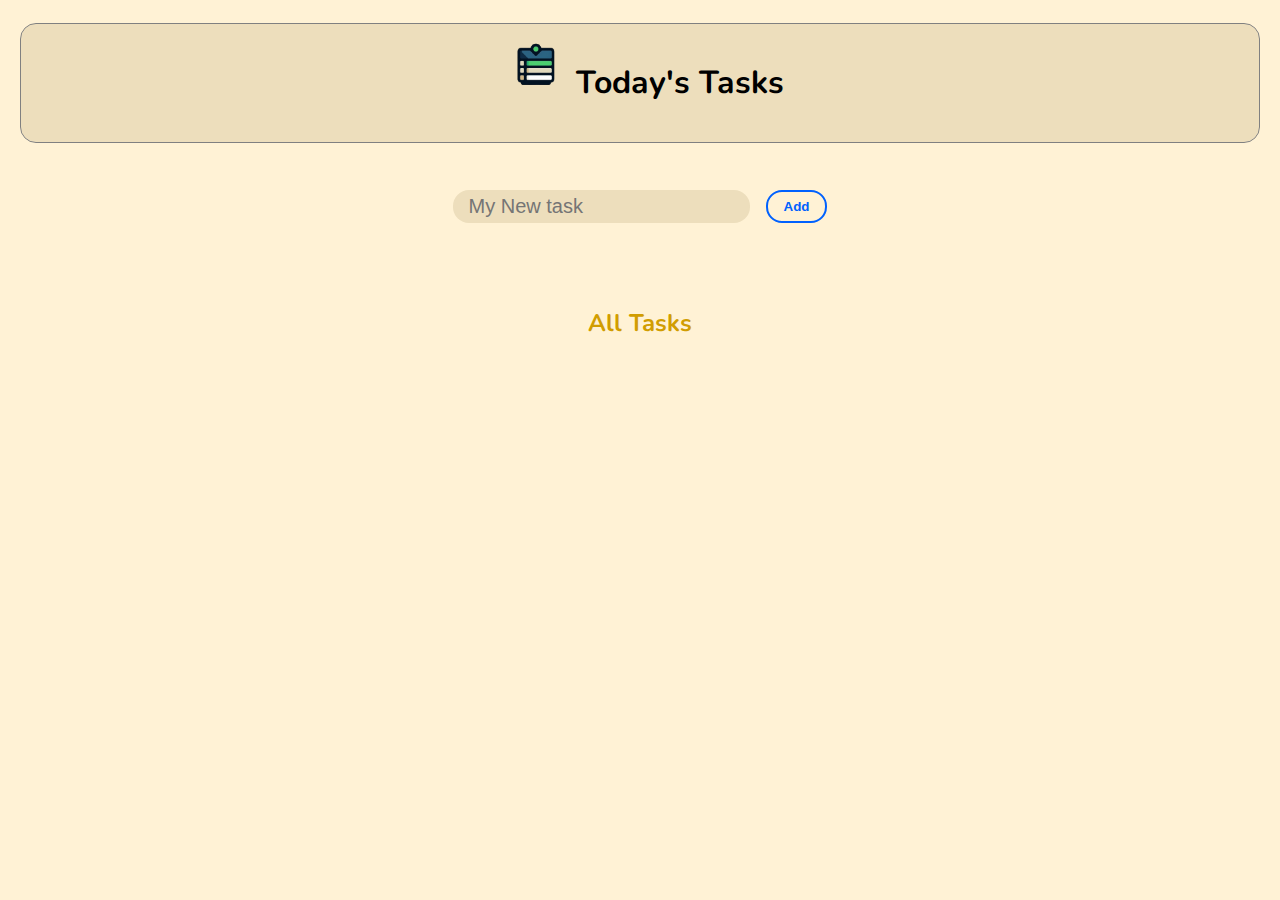
<file: index.html>
<html lang="en">
<head>
    <meta charset="UTF-8">
    <meta name="viewport" content="width=device-width, initial-scale=1.0">
    <title>To-do-List</title>
    <link rel="stylesheet" href="https://fonts.googleapis.com/css2?family=Nunito:wght@400;700&family=Roboto+Mono:wght@400;700&display=swap">
    <link href="https://cdn.jsdelivr.net/npm/bootstrap@5.3.2/dist/css/bootstrap.min.css" rel="stylesheet" integrity="sha384-T3c6CoIi6uLrA9TneNEoa7RxnatzjcDSCmG1MXxSR1GAsXEV/Dwwykc2MPK8M2HN" crossorigin="anonymous">
    <link rel="stylesheet" href="https://cdn.jsdelivr.net/npm/bootstrap-icons@1.10.5/font/bootstrap-icons.css">
    <link rel="shortcut icon" href="./favicon.ico"  type="image/x-icon">
    <link rel="stylesheet" href="./styles.css">
</head>
<body>
    <div class="heading">
        <img src="./to do logo.png">
        <h1 >Today's Tasks</h1>
    </div>
    <form id="task-entry" class="col-6">
        <input type="text" name="" id="new-task" placeholder="My New task">
        <input type="submit" value="Add" id="add-btn">
    </form>

    <main class="col-8 ">
        <section class="tasks">
            <h2>All Tasks</h2>
            <!--<div class="task-data-row">
                 <div class="content">
                    <input type="text" class="text" value="1st Task" readonly>
                </div>
                <div class="actions">
                    <button class="edit">Edit</button>
                    <button class="delete">Delete</button>
                </div> -->
            </div>
            
        </section>
    </main>
    <script src="./scripts.js"></script>
</body>
</html>
</file>
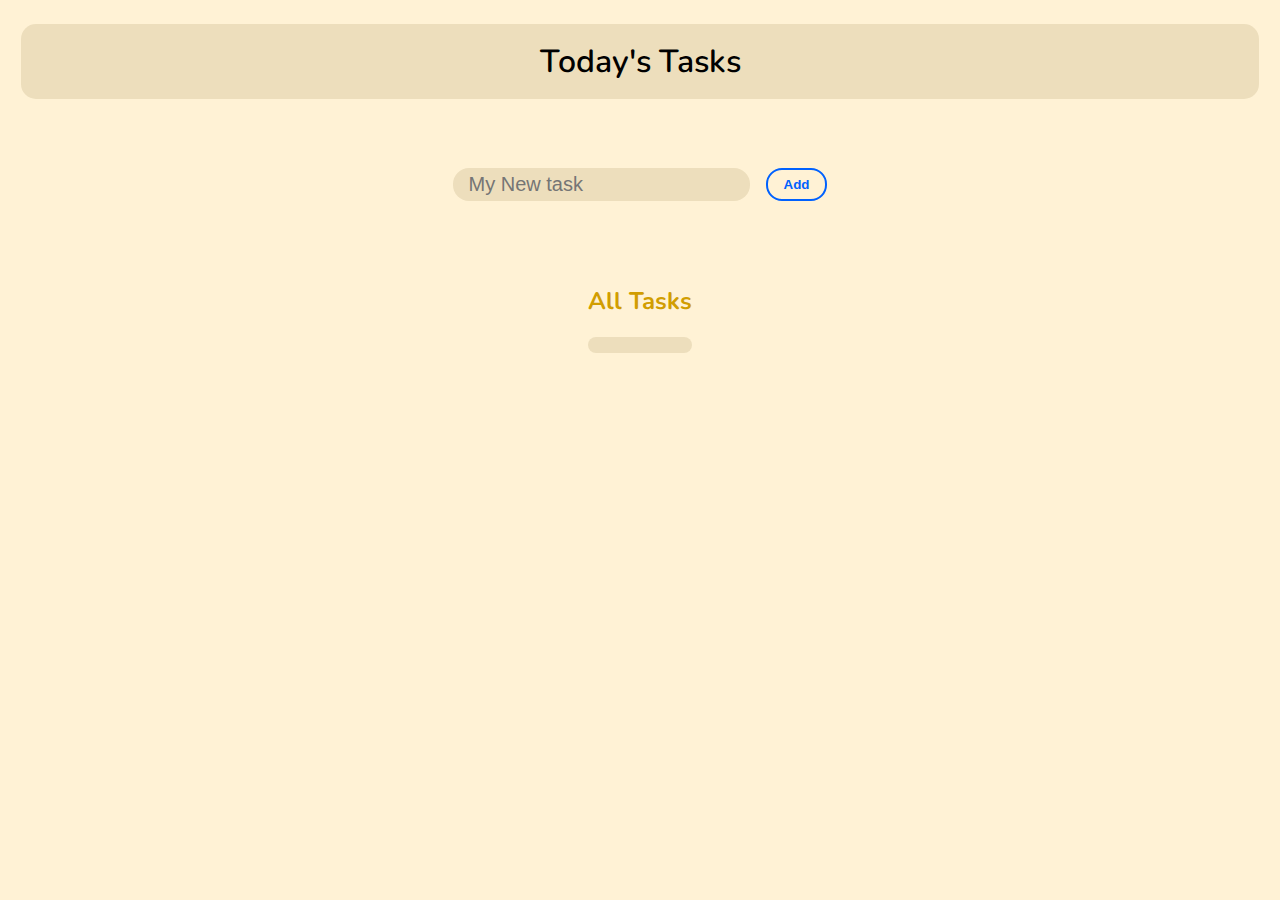
<file: To-do/index.html>
<html lang="en">
<head>
    <meta charset="UTF-8">
    <meta name="viewport" content="width=device-width, initial-scale=1.0">
    <title>To-do-List</title>
    <link rel="stylesheet" href="https://fonts.googleapis.com/css2?family=Nunito:wght@400;700&family=Roboto+Mono:wght@400;700&display=swap">
    <link href="https://cdn.jsdelivr.net/npm/bootstrap@5.3.2/dist/css/bootstrap.min.css" rel="stylesheet" integrity="sha384-T3c6CoIi6uLrA9TneNEoa7RxnatzjcDSCmG1MXxSR1GAsXEV/Dwwykc2MPK8M2HN" crossorigin="anonymous">
    <link rel="stylesheet" href="https://cdn.jsdelivr.net/npm/bootstrap-icons@1.10.5/font/bootstrap-icons.css">

    <link rel="stylesheet" href="./styles.css">
</head>
<body>
    <h1 class="heading ">Today's Tasks</h1>
    <form id="task-entry" class="col-6">
        <input type="text" name="" id="new-task" placeholder="My New task">
        <input type="submit" value="Add" id="add-btn">
    </form>

    <main class="col-8 ">
        <section class="tasks">
            <h2>All Tasks</h2>
            <div class="task-data-row">
                <!-- <div class="content">
                    <input type="text" class="text" value="1st Task" readonly>
                </div>
                <div class="actions">
                    <button class="edit">Edit</button>
                    <button class="delete">Delete</button>
                </div> -->
            </div>
            
        </section>
    </main>
    <script src="./scripts.js"></script>
</body>
</html>
</file>
<file: styles.css>
body{
    font-family: "Nunito", "Roboto Mono", "Vazirmatn", sans-serif ;
    background-color: #fff2d5;
    display: flex;
    flex-direction: column;
    justify-content: center;
    align-items: center;
}
.heading{
    display: flex;
    flex-direction: row;
    justify-content: center;
    color: black;
    background-color: #eddebc;
    margin-top: 1rem;
    border-radius: 15px;
    width: 98%;
    font-weight: 600;
    outline:0.5px solid gray;

}
.heading h1{
    padding: 1rem 0;
    /* color: #8e2949; */
    font-weight: 700;
    

}
.heading img{
    height: 5rem;
    width: 5rem;
}
#task-entry{
    display: flex;
    margin: 3rem 0;
}
input, button {
    appearance: none;
    background: none;
    border: none;
    outline: none;
}
#new-task{
    color: rgb(36, 36, 36);
    flex: 1 1 0%;
    padding: 5px 1rem;
    margin-right: 1rem;
    background-color: #eddebc;
    border-radius: 1rem;   
    font-size: 1.25rem;
}
#task-entry input[type="text"]:focus{
    outline:1px solid #d19d01;
    box-shadow: 0 0 10px #d19d01a9;
}

.content {
    overflow: hidden;
    white-space: nowrap;
    text-overflow: ellipsis;
}

.content.expand {
    white-space: normal;
    overflow: visible;
}
/* --------------------add new task button------------------ */
#add-btn{
    color: #0061fe; 
    border: 2px solid #0061fe; 
    font-weight: 600;
    border-radius: 1rem; 
    padding: 0 1rem;
    transition: 0.4s;
}
#add-btn:hover{
    color: white;
    background-color: #0061fe;
}
#add-btn:active{
    color: white;
    background-color: #76bb40;
    border-color: #76bb40;
    transition-duration: 0.1s;
}
/* --------------------------------------------------------- */

main{
    padding: 1rem 2rem;
}
main h2{
    color: #d19d01;
}   
.task-data-row{
    display: flex;
    justify-content: space-between;
    padding: 0.5rem 1rem;
    margin: 1rem 0;
    background-color: #eddebc;
    font-size: 1.2rem;
    border-radius: 0.5rem;
}
.content{
    display: flex;
    flex:1 1 0%;
    width: 100%;
}
.content input{
    flex: 1 1 0%;
}
.actions{
    margin-left: 1rem;
}
.edit{
    color: #53af0a;
    /* font-weight: 600; */
}
.delete{
    color: #ff2323;
    /* font-weight: 600; */

}
</file>
<file: To-do/styles.css>
body{
    font-family: "Nunito", "Roboto Mono", "Vazirmatn", sans-serif ;
    background-color: #fff2d5;
    display: flex;
    flex-direction: column;
    justify-content: center;
    align-items: center;
}
.heading{
    text-align: center;
    color: black;
    background-color: #eddebc;
    padding: 1rem 0;
    margin-top: 1rem;
    border-radius: 15px;
    width: 98%;
    font-weight: 600;
}
#task-entry{
    display: flex;
    margin: 3rem 0;
}
input, button {
    appearance: none;
    background: none;
    border: none;
    outline: none;
}
#new-task{
    color: rgb(36, 36, 36);
    flex: 1 1 0%;
    padding: 5px 1rem;
    margin-right: 1rem;
    background-color: #eddebc;
    border-radius: 1rem;   
    font-size: 1.25rem;
}
/* --------------------add new task button------------------ */
#add-btn{
    color: #0061fe; 
    border: 2px solid #0061fe; 
    font-weight: 600;
    border-radius: 1rem; 
    padding: 0 1rem;
    transition: 0.4s;
}
#add-btn:hover{
    color: white;
    background-color: #0061fe;
}
#add-btn:active{
    color: white;
    background-color: #76bb40;
    border-color: #76bb40;
    transition-duration: 0.1s;
}
/* --------------------------------------------------------- */

main{
    padding: 1rem 2rem;
}
main h2{
    color: #d19d01;
}   
.task-data-row{
    display: flex;
    justify-content: space-between;
    padding: 0.5rem 1rem;
    margin: 1rem 0;
    background-color: #eddebc;
    font-size: 1.2rem;
    border-radius: 0.5rem;
}
.content{
    display: flex;
    flex:1 1 0%;
    width: 100%;
}
.content input{
    flex: 1 1 0%;
}
.actions{
    margin-left: 1rem;
}
.edit{
    color: #53af0a;
    /* font-weight: 600; */
}
.delete{
    color: #ff2323;
    /* font-weight: 600; */

}
</file>
